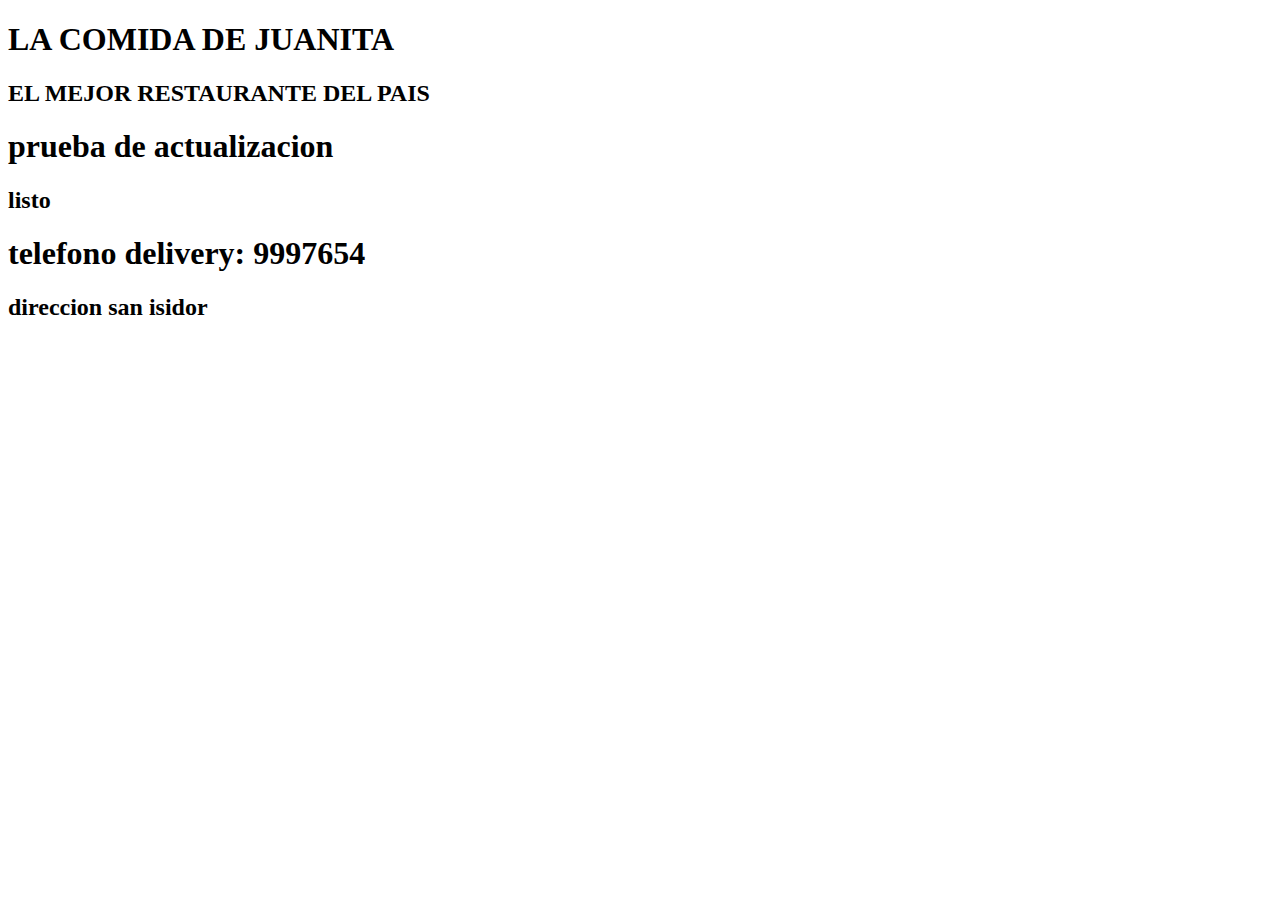
<file: index.html>
<!DOCTYPE html>
<html lang="en">
<head>
    <meta charset="UTF-8">
    <meta name="viewport" content="width=device-width, initial-scale=1.0">
    <title>Document</title>
</head>
<body>
    <h1>LA COMIDA DE JUANITA</h1>
    <H2>EL MEJOR RESTAURANTE DEL PAIS</H2>
</body>
<main>
    <h1>prueba de actualizacion</h1>
    <h2>listo</h2>
</main>
  <footer>
      <h1>telefono delivery: 9997654</h1>
      <h2>direccion san isidor</h2>
  </footer>
</html>
</file>
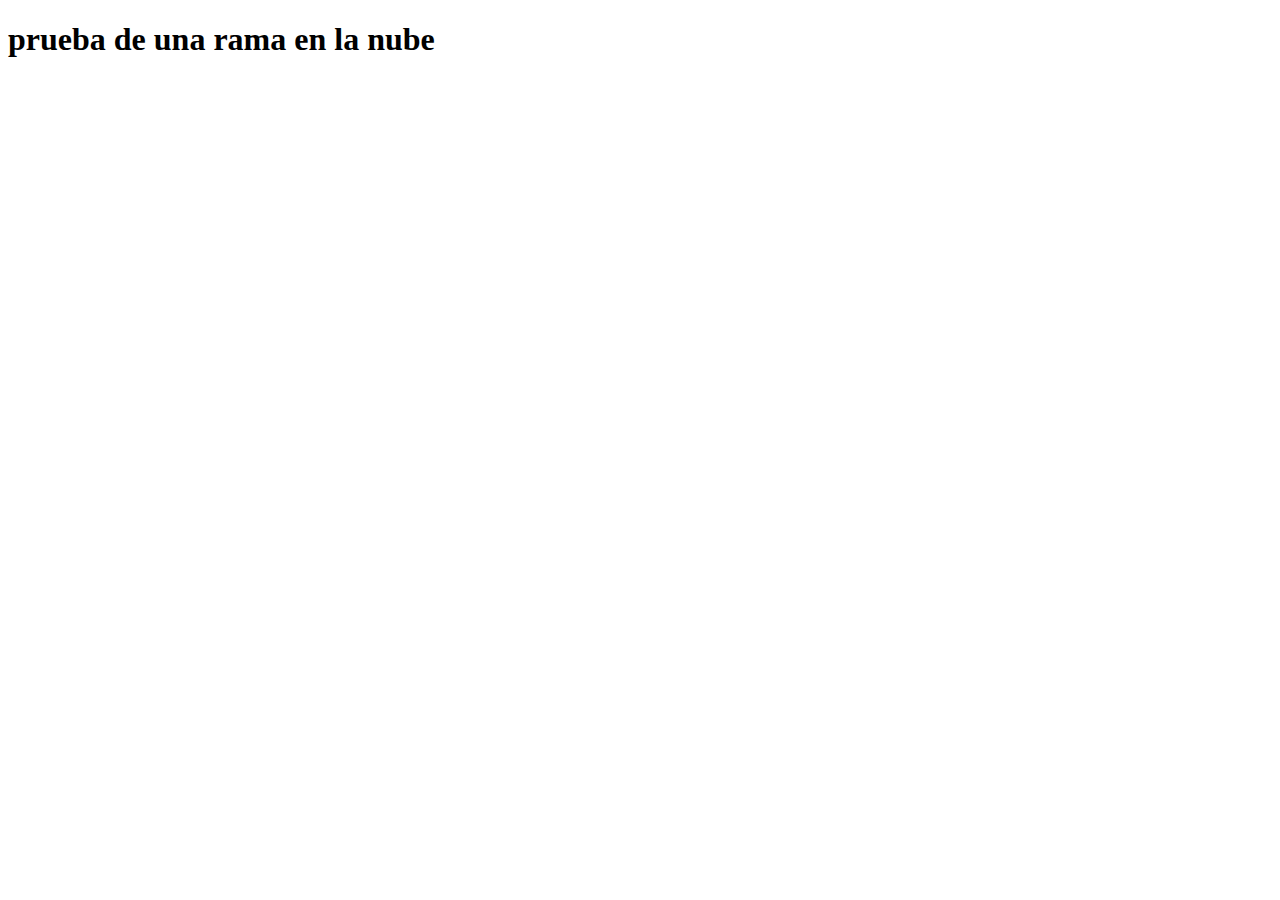
<file: index2.html>
<!DOCTYPE html>
<html lang="en">
<head>
    <meta charset="UTF-8">
    <meta name="viewport" content="width=device-width, initial-scale=1.0">
    <title>Document</title>
</head>
<body>
<h1>prueba de una rama en la nube</h1>
</body>
</html>
</file>
